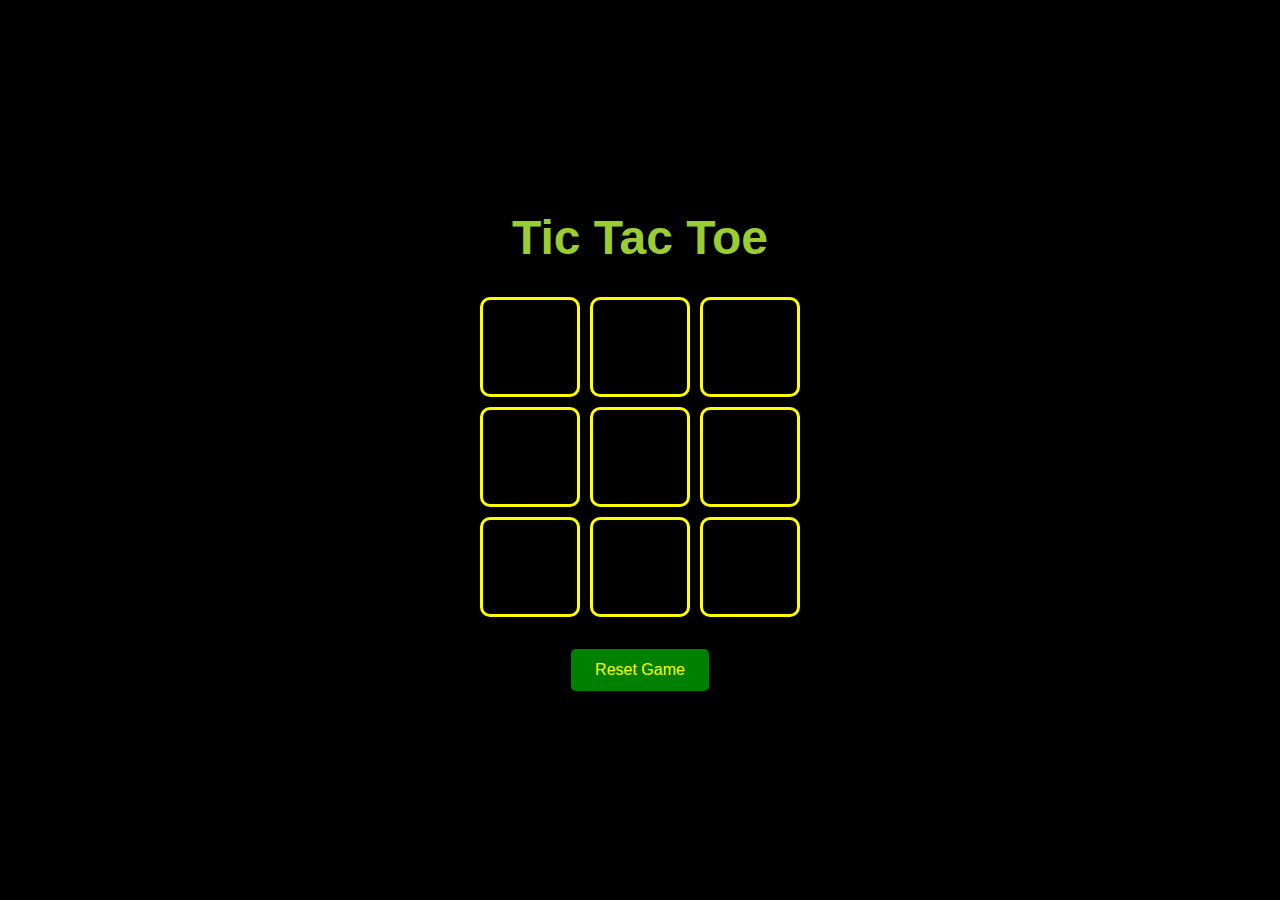
<file: index.html>
<!DOCTYPE html>
<html lang="en">
<head>
  <meta charset="UTF-8" />
  <meta name="viewport" content="width=device-width, initial-scale=1.0" />
  <title>Tic-Tac-Toe Game</title>
  <link rel="icon" type="image/x-icon" href="favicon.png">
  <link rel="stylesheet" href="style.css" />
</head>
<body>
  <!-- Winner/Draw Message Container -->
  <div class="msg-container hide">
    <p id="msg">Winner</p>
    <button id="new-btn">New Game</button>
  </div>

  <main>
    <h1>Tic Tac Toe</h1>
    <div class="container">
      <div class="game">
        <!-- Generate boxes with data-index for easy identification -->
        <button class="box" data-index="0"></button>
        <button class="box" data-index="1"></button>
        <button class="box" data-index="2"></button>
        <button class="box" data-index="3"></button>
        <button class="box" data-index="4"></button>
        <button class="box" data-index="5"></button>
        <button class="box" data-index="6"></button>
        <button class="box" data-index="7"></button>
        <button class="box" data-index="8"></button>
      </div>
    </div>
    <button id="reset-btn">Reset Game</button>
  </main>

  <script src="script.js"></script>
</body>
</html>
</file>
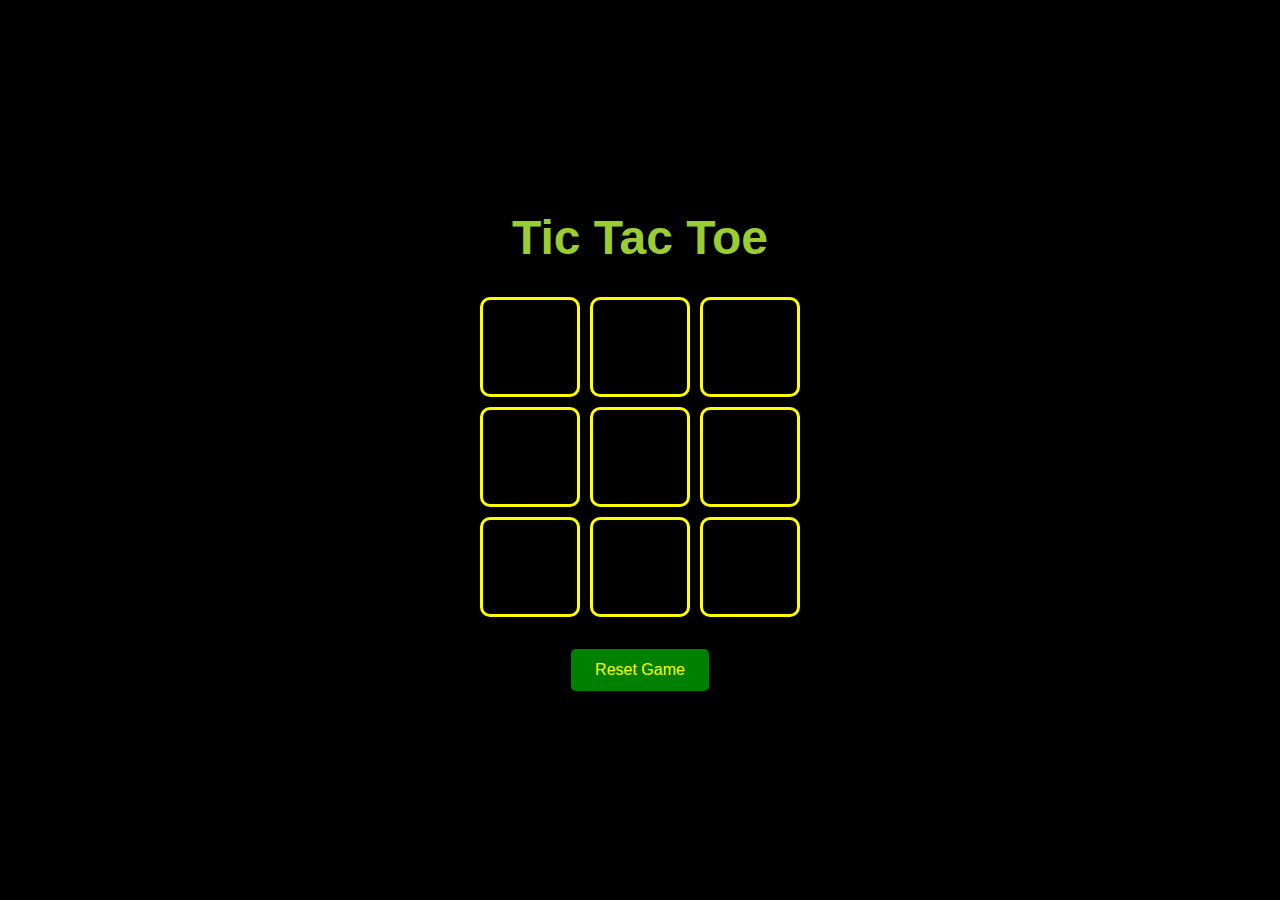
<file: tic.html>
<!DOCTYPE html>
<html lang="en">
<head>
  <meta charset="UTF-8" />
  <meta name="viewport" content="width=device-width, initial-scale=1.0" />
  <title>Tic-Tac-Toe Game</title>
  <link rel="stylesheet" href="style.css" />
</head>
<body>
  <!-- Winner/Draw Message Container -->
  <div class="msg-container hide">
    <p id="msg">Winner</p>
    <button id="new-btn">New Game</button>
  </div>

  <main>
    <h1>Tic Tac Toe</h1>
    <div class="container">
      <div class="game">
        <!-- Generate boxes with data-index for easy identification -->
        <button class="box" data-index="0"></button>
        <button class="box" data-index="1"></button>
        <button class="box" data-index="2"></button>
        <button class="box" data-index="3"></button>
        <button class="box" data-index="4"></button>
        <button class="box" data-index="5"></button>
        <button class="box" data-index="6"></button>
        <button class="box" data-index="7"></button>
        <button class="box" data-index="8"></button>
      </div>
    </div>
    <button id="reset-btn">Reset Game</button>
  </main>

  <script src="script.js"></script>
</body>
</html>
</file>
<file: style.css>
/* Reset Styles */
* {
  margin: 0;
  padding: 0;
  box-sizing: border-box;
}

/* Body Styling */
body {
  background-color: #000000;
  text-align: center;
  font-family: 'Segoe UI', Tahoma, Geneva, Verdana, sans-serif;
  color: #fff;
  min-height: 100vh;
  display: flex;
  flex-direction: column;
}

/* Message Container */
.msg-container {
  position: fixed;
  top: 0;
  left: 0;
  width: 100%;
  height: 100%;
  background: rgba(0, 0, 0, 0.7);
  display: flex;
  justify-content: center;
  align-items: center;
  flex-direction: column;
  gap: 2rem;
  z-index: 1000;
}

.hide {
  display: none;
}

#msg {
  font-size: 1.5rem;
  color: yellowgreen;
}

/* Main Content */
main {
  flex: 1;
  display: flex;
  flex-direction: column;
  justify-content: center;
  align-items: center;
}

h1 {
  margin-bottom: 2rem;
  font-size: 3rem;
  color: yellowgreen;
}


/* Game Container */
.container {
  display: flex;
  justify-content: center;
  align-items: center;
  margin-bottom: 2rem;
}

.game {
  display: grid;
  grid-template-columns: repeat(3, 100px);
  grid-template-rows: repeat(3, 100px);
  gap: 10px;
}

.box {
  /* background-color: #ffffc7; */
  background: none;
  color: yellow;
  font-size: 2.5rem;
  border: 3px solid yellow;
  border-radius: 10px;
  cursor: pointer;
  transition: background-color 0.3s, transform 0.2s;
}

.box:hover:not(:disabled) {
  /* background-color: #ffeaa7; */
  transform: scale(1.05);
}

.box:disabled {
  cursor: not-allowed;
}

/* Buttons */
#reset-btn,
#new-btn {
  padding: 0.75rem 1.5rem;
  font-size: 1rem;
  background-color: green;
  color: yellow;
  border: none;
  border-radius: 5px;
  cursor: pointer;
  transition: background-color 0.3s;
}

#reset-btn:hover,
#new-btn:hover {
  background-color: yellow;
  color: black;
}

/* Winner Highlight */
.winner {
  background-color: #b0413e !important;
  color: yellowgreen;
  transform: scale(1.1);
}

/* Responsive Design (Optional) */
@media (max-width: 600px) {
  .game {
    grid-template-columns: repeat(3, 4rem);
    grid-template-rows: repeat(3, 4rem);
    gap: 8px;
  }

  .box{
    font-size: 2rem;
  }

  #msg {
    font-size: 1.5rem;
  }

  #reset-btn,
  #new-btn {
    padding: 0.5rem 1rem;
    font-size: 0.9rem;
  }
}
</file>
